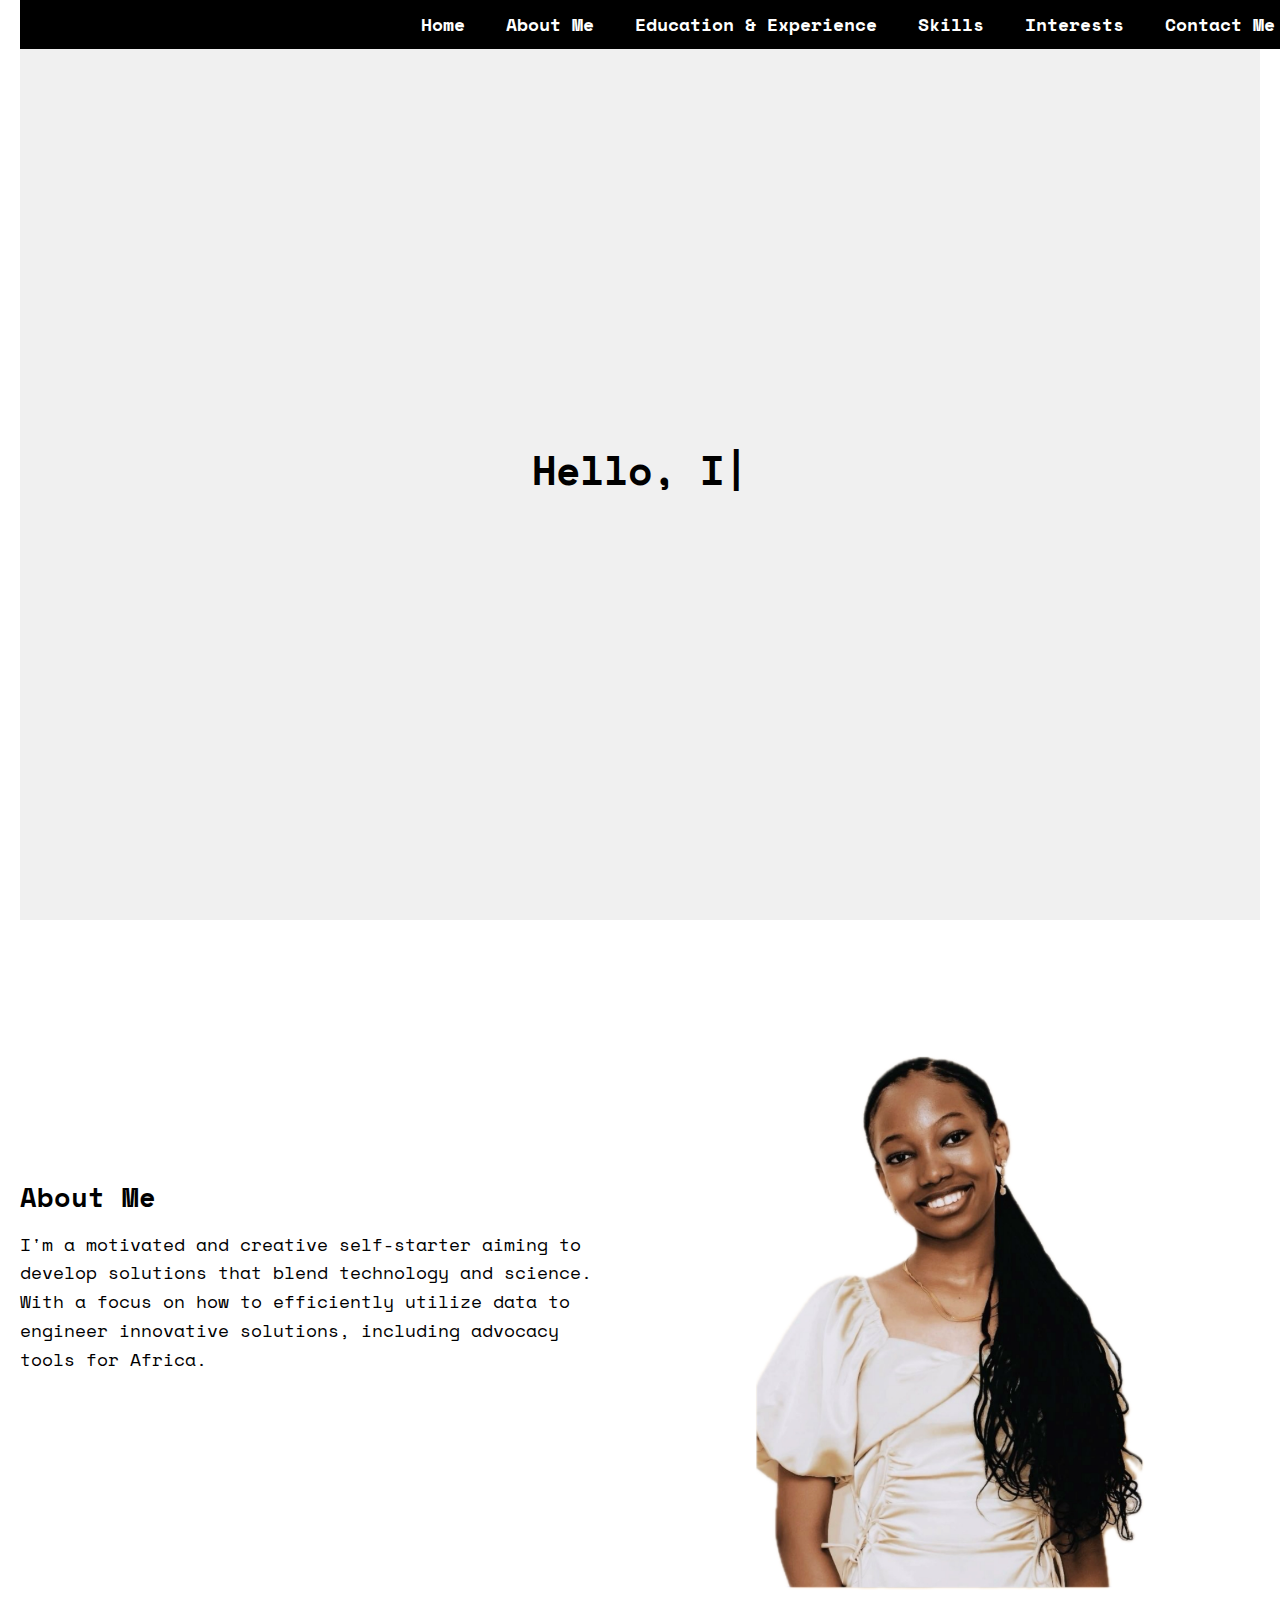
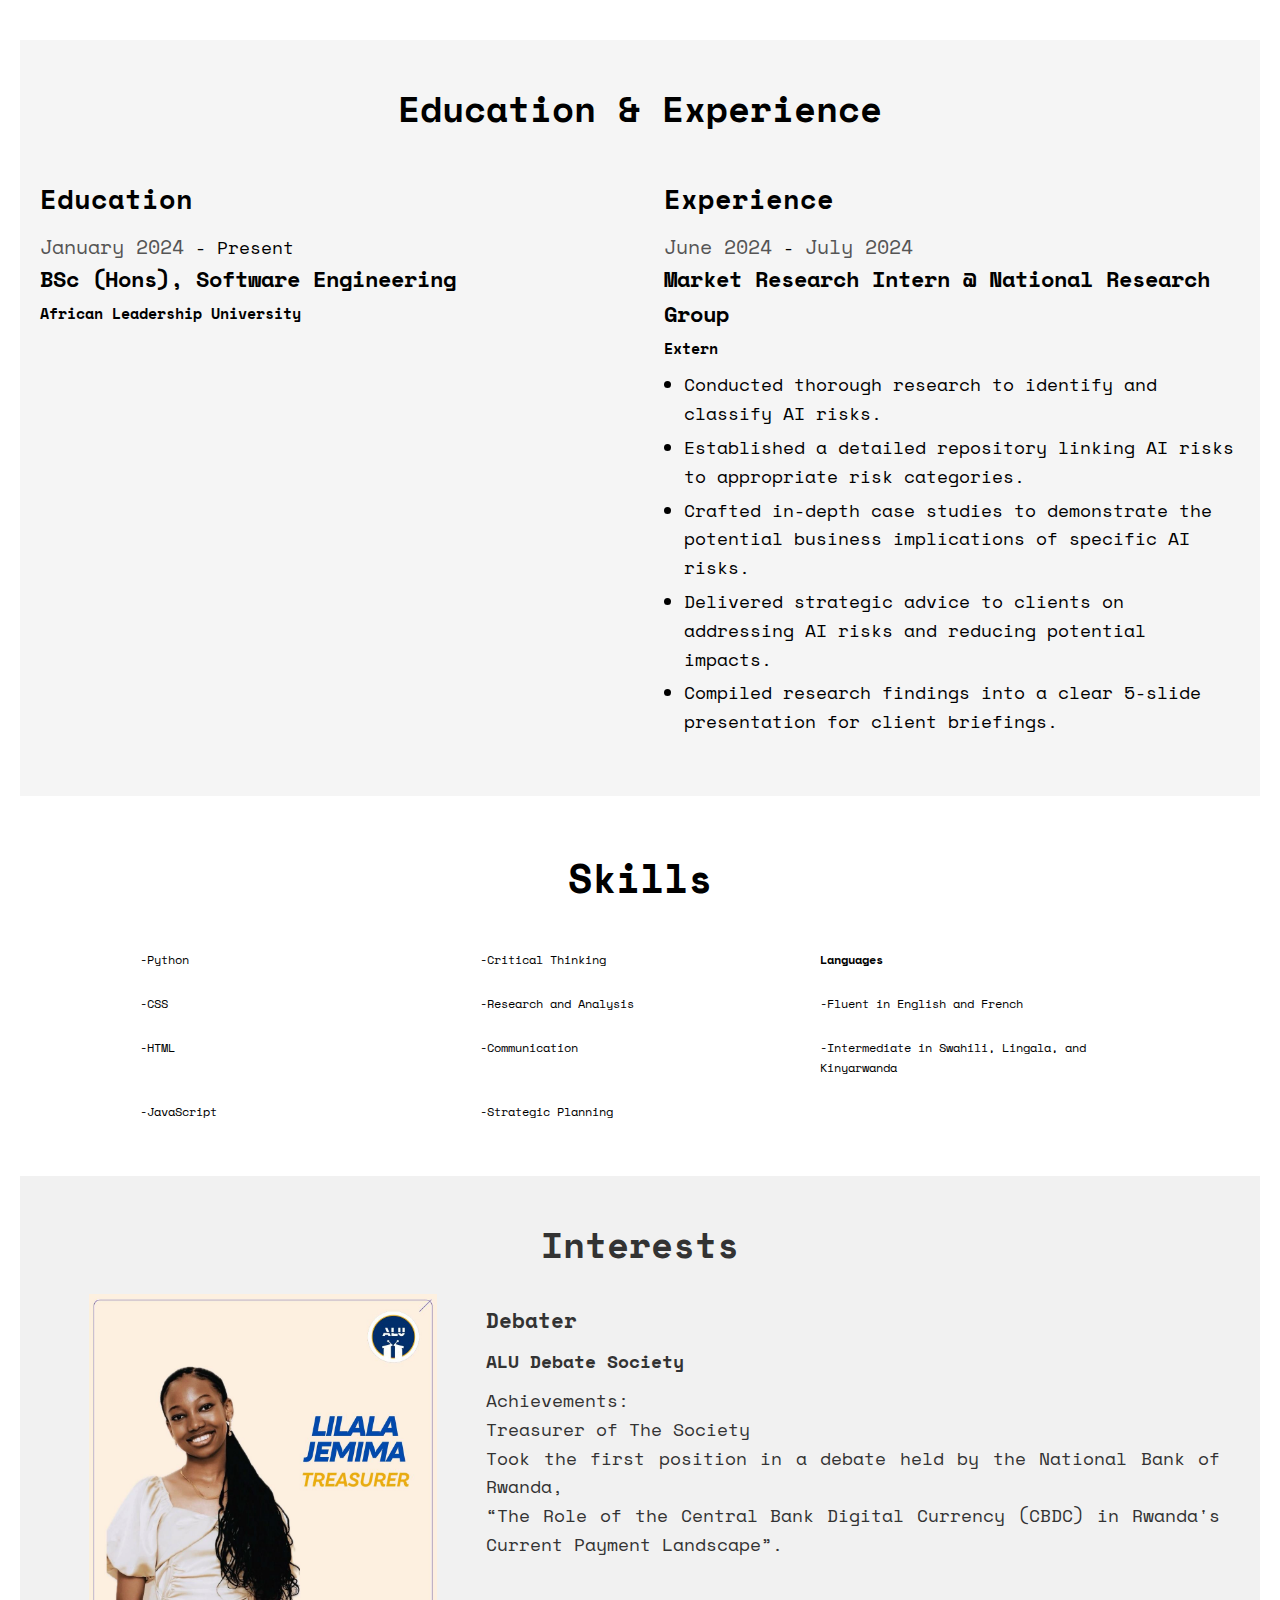
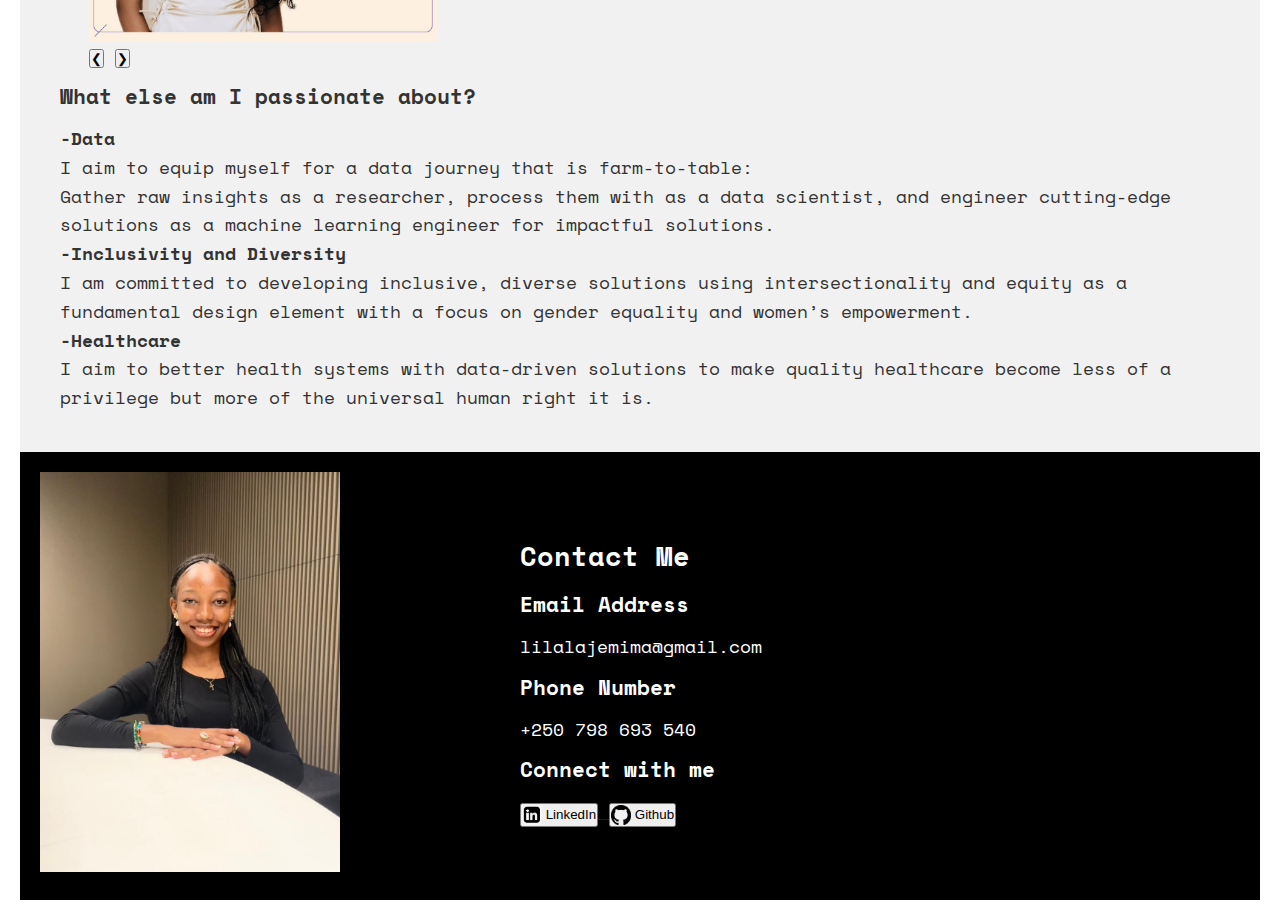
<file: index.html>
<!DOCTYPE html>
<html lang="en">

<head>
    <meta charset="utf-8">
    <title>Lilala Runiga Jemima</title>
    <link href="https://fonts.googleapis.com/css2?family=Space+Mono:wght@400;700&display=swap" rel="stylesheet">
    <link rel="stylesheet" href="styles.css">
</head>

<body>
    <!--Navigation menu-->
    <header>
        <nav aria-label="Main navigation">
            <a href="#home">Home</a>
            <a href="#about">About Me</a>
            <a href="#experience">Education & Experience</a>
            <a href="#skills">Skills</a>
            <a href="#interests">Interests</a>
            <a href="#contacts">Contact Me</a>
        </nav>
    </header>

    <!--Main content of the resume-->
    <main>
        <!-- for the home section-->
        <section id="home" aria-labelledby="home-heading">
            <h1 id="home-heading"><span id="typing-effect"></span> </h1>


        </section>

        <!-- for the about section-->
        <section id="about" aria-labelledby="about-heading">
            <div class="about-container">
                <div>
                    <h2 id="about-heading">About Me</h2>
                    <p>
                        I'm a motivated and creative self-starter aiming to develop solutions that blend technology and
                        science.
                        <br>
                        With a focus on how to efficiently utilize data to engineer innovative solutions, including
                        advocacy tools for Africa.
                    </p>
                </div>
                <img src="images/profile.png" alt="Lilala's profile picture" class="about-image">
            </div>
        </section>

        <!-- For the Education and experience section-->
        <section id="experience" aria-labelledby="experience-heading">
            <h2 id="experience-heading">Education & Experience</h2>
            <div class="education-experience">

                <div class="education">
                    <h3>Education</h3>
                    <article>
                        <time datetime="2024-01">January 2024</time> - Present
                        <div>
                            <h4>BSc (Hons), Software Engineering</h4>
                            <h5>African Leadership University</h5>
                        </div>
                    </article>
                </div>

                <div class="experience">

                    <h3>Experience</h3>
                    <article>
                        <time datetime="2024-06">June 2024</time> - <time datetime="2024-07">July 2024</time>
                        <div>
                            <h4>Market Research Intern @ National Research Group</h4>
                            <h5>Extern</h5>
                        </div>
                        <ul>
                            <li>Conducted thorough research to identify and classify AI risks.</li>
                            <li>Established a detailed repository linking AI risks to appropriate risk categories.</li>
                            <li>Crafted in-depth case studies to demonstrate the potential business implications of
                                specific AI
                                risks.</li>
                            <li>Delivered strategic advice to clients on addressing AI risks and reducing potential
                                impacts.
                            </li>
                            <li>Compiled research findings into a clear 5-slide presentation for client briefings.</li>
                        </ul>
                    </article>
                </div>
            </div>
        </section>

        <!--Skills section-->
        <section id="skills" aria-labelledby="skills-heading">
            <h2 id="skills-heading">Skills</h2>
            <ul>
                <li>-Python</li>
                <li>-Critical Thinking</li>
                <li><strong>Languages</strong></li>
                <li>-CSS</li>
                <li>-Research and Analysis</li>
                <li>-Fluent in English and French</li>
                <li>-HTML</li>
                <li>-Communication</li>
                <li>-Intermediate in Swahili, Lingala, and Kinyarwanda</li>

                <li>-JavaScript</li>
                <li>-Strategic Planning</li>




            </ul>
        </section>

        <!--Interest section-->
        <section class="interests-section" id="interests">
            <h2>Interests</h2>
            <div class="interests-content">
                <!-- Image Slider -->
                <div class="interests-slider">
                    <!-- Link for Image 1 -->
                    <a href="https://www.instagram.com/p/DBBI6gXuUFx/?igsh=MTNxcDh6aG1wZHdsZg==" target="_blank">
                        <img src="images/treasurer.jpg" alt="Treasurer post" class="slider-image" style="width:100%; display:block;">
                    </a>
                    <!-- Link for Image 2 -->
                    <a href="https://www.linkedin.com/posts/afrwanda_rwanda-cbdc-digitalcurrency-ugcPost-7221578497650020353-pVjg?utm_source=share&utm_medium=member_desktop" target="_blank">
                        <img src="images/nbr_champion.jpeg" alt="NBR post" class="slider-image" style="width:100%; display:none;">
                    </a>
                    
                    <button id="prevBtn">❮</button>
                    <button id="nextBtn">❯</button>
                </div>
        
                <!-- Text content next to the image slider -->
                <div class="interests-text">
                    <h3>Debater</h3>
                    <h4>ALU Debate Society</h4>
                    <p>
                        Achievements:
                        <br>Treasurer of The Society
                        <br>Took the first position in a debate held by the National Bank of Rwanda, 
                        <br>“The Role of the Central Bank Digital Currency (CBDC) in Rwanda's Current Payment Landscape”.
                    </p>
                </div>
            </div>



            <div class="mission">
                <h3>What else am I passionate about?</h3>

                <dl>
                    <dt>
                        <h4>-Data</h4>
                    </dt>
                    <dd>
                        I aim to equip myself for a data journey that is farm-to-table: <br>
                        Gather raw insights as a researcher, process them with as a data scientist, and engineer
                        cutting-edge solutions as a machine learning engineer for impactful solutions.
                    </dd>

                    <dt>
                        <h4>-Inclusivity and Diversity</h4>
                    </dt>
                    <dd>
                        I am committed to developing inclusive, diverse solutions using intersectionality and equity as
                        a fundamental design element with a focus on gender equality and women’s empowerment.
                    </dd>

                    <dt>
                        <h4>-Healthcare</h4>
                    </dt>
                    <dd>
                        I aim to better health systems with data-driven solutions to make quality healthcare become less
                        of a privilege but more of the universal human right it is.
                    </dd>
                </dl>
            </div>
        </section>
    </main>

    <!--for the Contact section-->
    <footer id="contacts" aria-labelledby="contacts-heading">
        <div class="contact-container">
            <div>
                <img src="images/contact.jpg" alt="Lilala's profile picture" style="width: 300px; height: auto;">
            </div>

            <div class="contact-info">

                <h2 id="contacts-heading">Contact Me</h2>

                <div>
                    <h3>Email Address</h3>
                    <p>lilalajemima@gmail.com</p>
                </div>

                <div>
                    <h3>Phone Number</h3>
                    <p>+250 798 693 540</p>
                </div>

                <div>
                    <h3>Connect with me</h3>
                    <a href="https://www.linkedin.com/in/lilala-jemima-runiga/" target="_blank">
                        <button>
                            <img src="images/linkedin-icon.png" alt="LinkedIn"
                                style="width: 20px; height: 20px; vertical-align: middle;">
                            LinkedIn
                        </button>
                    </a>
                    <a href="https://github.com/lilalajemima" target="_blank">
                        <button>
                            <img src="images/github-icon.png" alt="GitHub"
                                style="width: 20px; height: 20px; vertical-align: middle;">
                            Github
                        </button>
                    </a>
                </div>
            </div>
        </div>
    </footer>
    <script src="script.js"></script>
</body>

</html>
</file>
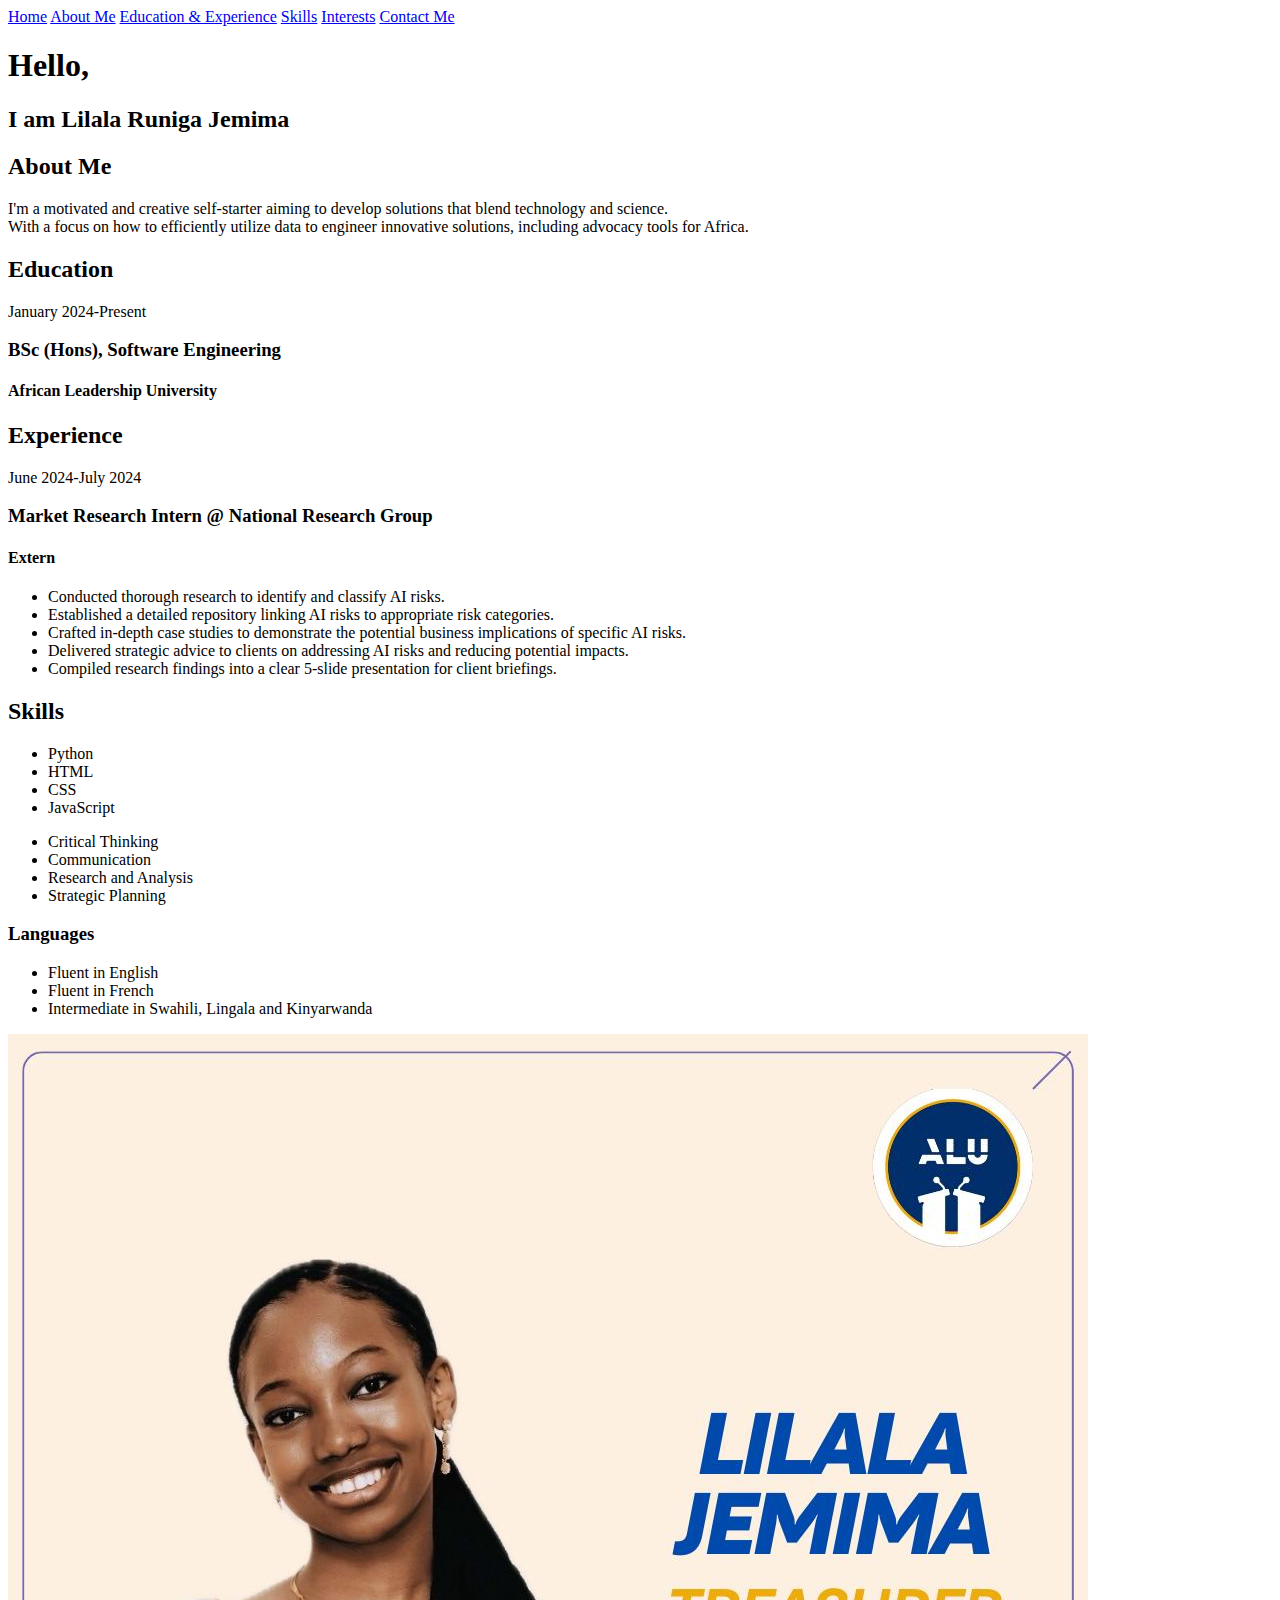
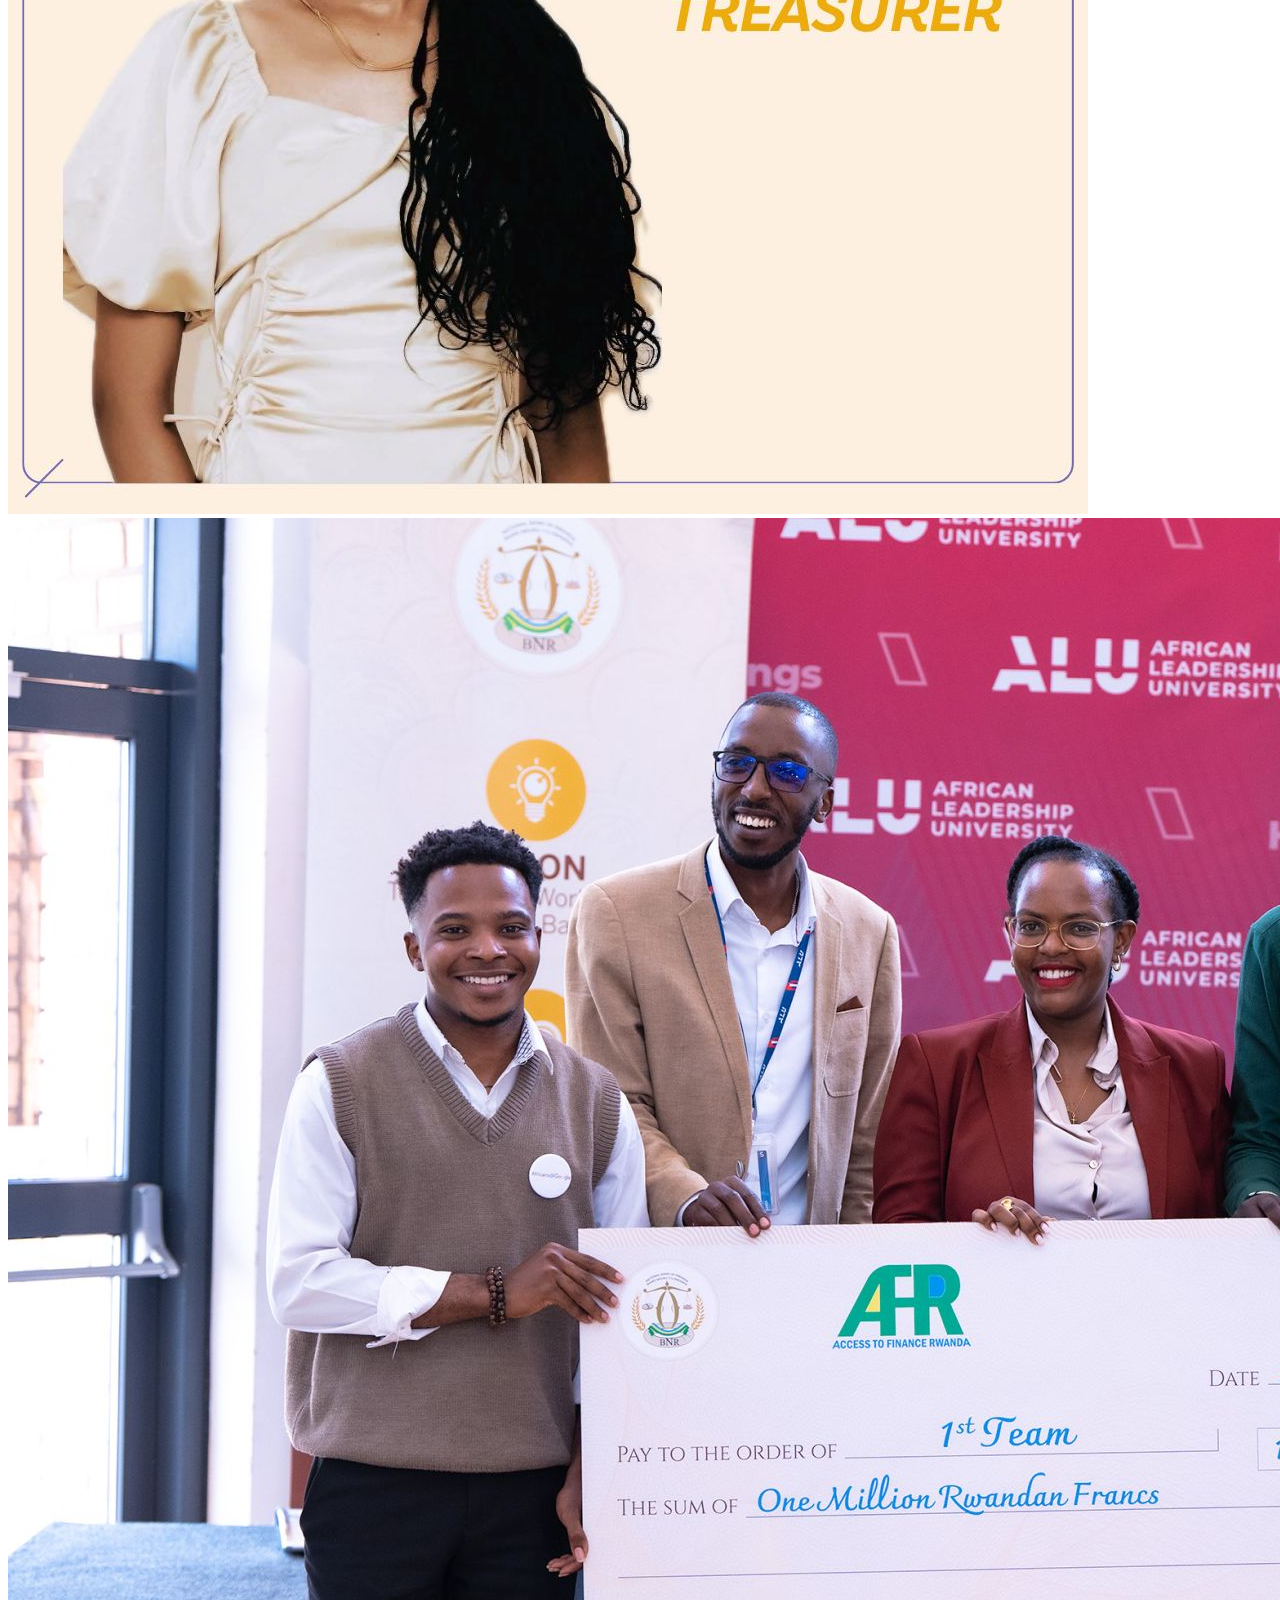
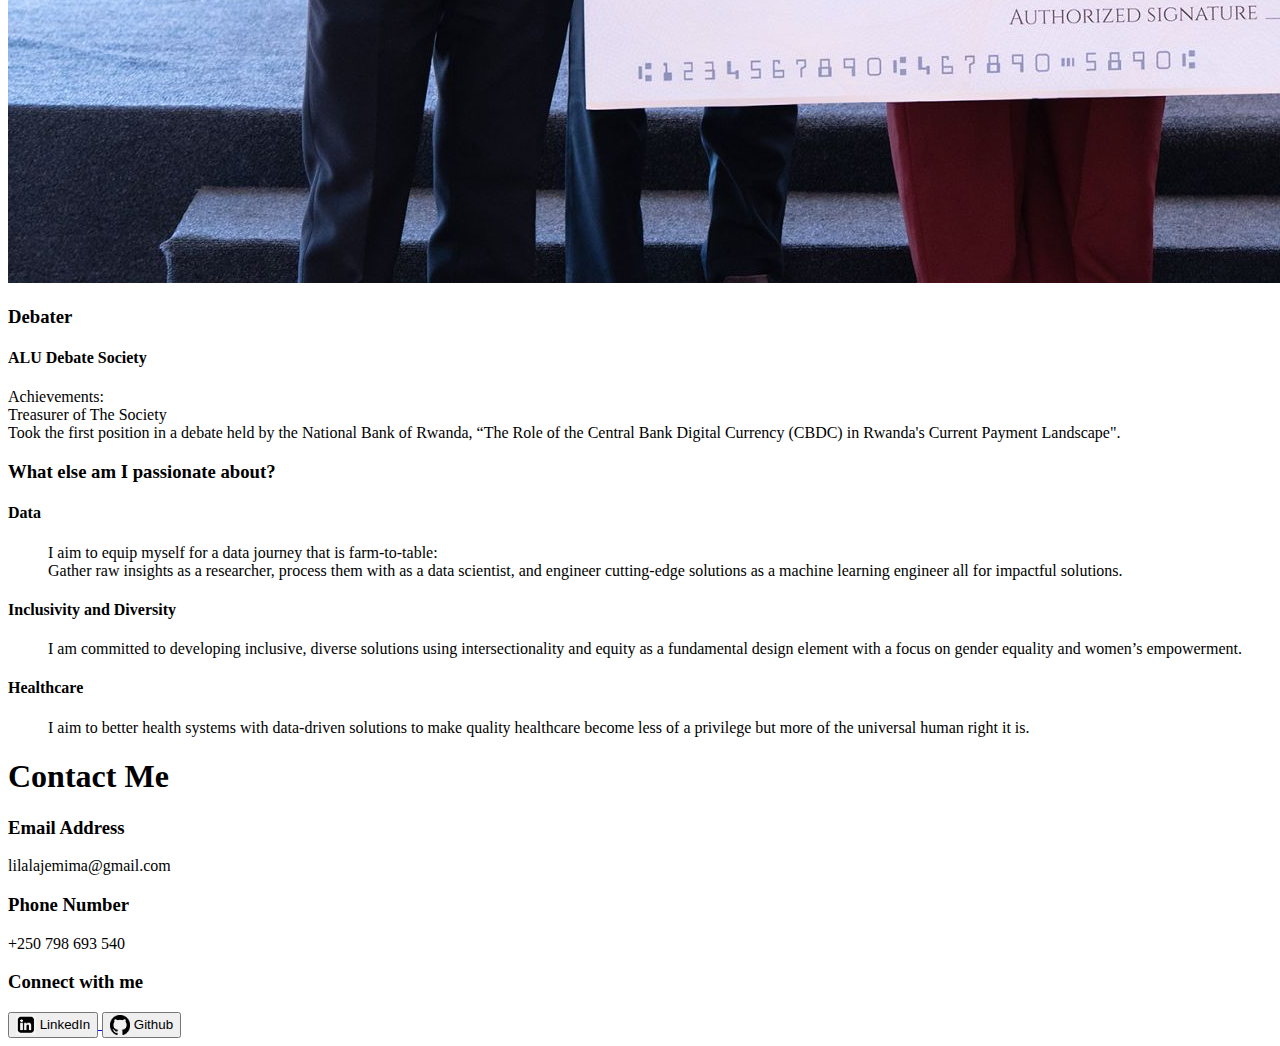
<file: draft.html>
<!DOCTYPE html>
<html lang="en">
    <head>
        <meta charset="utf-8">
        <title>Lilala Runiga Jemima's Resume</title>
    </head>
    <body>
        <!--This is the navigation menu with each link to a section of the resume-->
        <header>
            <nav>
                <a href="#home">Home</a>
                <a href="#about">About Me</a>
                <a href="#experience">Education & Experience</a>
                <a href="#skills">Skills</a>
                <a href="#interests">Interests</a>
                <a href="#contacts">Contact Me</a>
            </nav>
        </header>

        <!--The Home section works as our simple start, it will include a picture of me and a greeting-->
        <section id="home">
            <!--This is gonna have a typewriter effect-->
            <h1>Hello,</h1>
            <h2>I am Lilala Runiga Jemima</h2>
        </section>

        <!--The about section is the summary of who i am/mission maybe ?-->
        <section id="about">
            <h2>About Me</h2>
            <p>
                I'm a motivated and creative self-starter aiming to develop solutions that blend technology and science.
                <br>
                With a focus  on how to efficiently utilize data to engineer innovative solutions, including advocacy tools for Africa.
            </p>

        </section>
        
        <!--The experience section-->
        <section id="experience">
            <h2>Education</h2>
            <div>
                <div>January 2024-Present</div>
                <div>
                  <h3>BSc (Hons), Software Engineering</h3>
                  <h4>African Leadership University</h4>
                </div>
              </div>
            <!--For this section i will be using another list-->
            <h2>Experience</h2>
            <div>
                <div>June 2024-July 2024 </div>
                <div>
                  <h3>Market Research Intern @ National Research Group</h3>
                  <h4>Extern</h4>
                </div>
                <div>
                    <ul>
                        <li>Conducted thorough research to identify and classify AI risks.</li>
                        <li>Established a detailed repository linking AI risks to appropriate risk categories.</li>
                        <li>Crafted in-depth case studies to demonstrate the potential business implications of specific AI risks.</li>
                        <li>Delivered strategic advice to clients on addressing AI risks and reducing potential impacts.</li>
                        <li>Compiled research findings into a clear 5-slide presentation for client briefings.</li>
                    </ul>
                </div>
            </div>

        </section>
        
        <!--The skills section will have 3 bulleted lists each 3 separate rows for the width-->
        <section id="skills">
            <div class="skills-section">
                <h2>Skills</h2>
            
                <div class="skill-list">
                    <!--For coding languages-->
                    <ul>
                        <li>Python</li>
                        <li>HTML</li>
                        <li>CSS</li>
                        <li>JavaScript</li>
                    </ul>
                </div>
            
                <div class="skill-list">
                    <!--For soft skills-->
                    <ul>
                        <li>Critical Thinking</li>
                        <li>Communication</li>
                        <li>Research and Analysis</li>
                        <li>Strategic Planning</li>
                    </ul>
                </div>
            
                <div class="skill-list">
                    <h3>Languages</h3>
                    <ul>
                        <li>Fluent in English</li>
                        <li>Fluent in French</li>
                        <li>Intermediate in Swahili, Lingala and Kinyarwanda</li>
                    </ul>
                </div>
            </div>

        </section>

        <!--The interest section will include 2 pictures that slide and a paragraph on the side -->
        <section id="interests">
        <div class="interest">
            <!-- Image Slider -->
            <div class="image-slider">
                <a href="https://www.instagram.com/p/DBBI6gXuUFx/?igsh=MTNxcDh6aG1wZHdsZg==" target="_blank">
                    <img src="images/treasurer.jpg" alt="Instagram post showing lilala as a treasurer">
                </a>
                <a href="https://www.linkedin.com/posts/afrwanda_rwanda-cbdc-digitalcurrency-activity-7221578498769862656-ppnu?utm_source=share&utm_medium=member_desktop" target="_blank">
                    <img src="images/nbr_champion.jpeg" alt="linkedin post for the nbr  win">
                </a>
            </div>
        
            <!-- Paragraph that will be next to the images -->
            <div class="text-content">
                <h3>Debater</h3>
                <h4>ALU Debate Society</h4>  
                <p>
                    Achievements:<br>
                    Treasurer of The Society <br>
                    Took the first position in a debate held by the National Bank of Rwanda, “The Role of the Central Bank Digital Currency (CBDC) in Rwanda's Current Payment Landscape".
                </p>
            </div>
        </div>
        <div class="mission">
            <h3>What else am I passionate about?</h3>
            
            <dt><h4>Data</h4></dt>
            <dd>
                I aim to equip myself for a data journey that is farm-to-table: <br>
                Gather raw insights as a researcher, process them with as a data scientist, and engineer cutting-edge solutions as a machine learning engineer all for impactful solutions.
            </dd>

            <dt><h4>Inclusivity and Diversity</h4></dt>
            <dd>
                I am committed to  developing inclusive, diverse solutions  using intersectionality and equity as a fundamental design element with a focus on gender equality and women’s empowerment.
            </dd>

            <dt><h4>Healthcare</h4></dt>
            <dd>
                I aim to better health systems with data-driven solutions to make quality healthcare become less of a privilege but more of the universal human right it is.
            </dd>

        </div>


        </section>

        <!--The Contact section will have info to reach out-->
        <section id="contacts">
            <h1>Contact Me</h1>

        <div>
            <h3>Email Address</h3>
            <p>lilalajemima@gmail.com</p>
        </div>

        <div>
            <h3>Phone Number</h3>
            <p>+250 798 693 540</p>
        </div>

        <div>
            <h3>Connect with me</h3>
            <a href="https://www.linkedin.com/in/lilala-jemima-runiga/" target="_blank">
                <button>
                    <img src="images/linkedin-icon.png" alt="LinkedIn" style="width: 20px; height: 20px; vertical-align: middle;">
                    LinkedIn
                </button>
            </a>
            <a href="https://github.com/lilalajemima" target="_blank">
                <button>
                    <img src="images/github-icon.png" alt="GitHub" style="width: 20px; height: 20px; vertical-align: middle;">
                    Github
                </button>
            </a>
        </div>
        </section>


    </body>
</html>
</file>
<file: styles.css>
/* Universal Style */
* {
    margin: 0;
    padding: 0;
    box-sizing: border-box;
}

body {
    font-family: 'Space Mono', monospace;
    font-size: 18px;
    line-height: 1.6;
    background-color: #fff;
    color: #000000;
    padding: 20px;
}

/* The navigation Bar */
header nav {
    position: fixed;
    background-color: #000000;
    padding: 10px;
    text-align: right;
    top: 0;
    width: 100%;
    z-index: 1000;

}

header nav a {
    color: #fff;
    text-decoration: none;
    margin: 0 15px;
    font-weight: bold;
}

header nav a:hover {
    color: #f4f4f4;
    text-decoration: underline;
}

/* The Home section */
#home {
    height: 100vh;
    display: flex;
    justify-content: center;
    align-items: center;
    background-color: #f0f0f0;
    color: #000000;
    font-family: 'Space Mono', monospace;
}


#home-heading {
    font-size: 2.5rem;
    text-align: center;
}


#typing-effect::after {
    content: "|";
    animation: blink 1s step-end infinite;
}


@keyframes blink {
    50% {
        opacity: 0;
    }
}

/* The about me section */
#about {
    margin: 50px 0;
}

.about-container {
    display: flex;
    align-items: center;
    justify-content: space-between;
    gap: 20px;
}

.about-text {
    width: 50%;
}

.about-text h2 {
    font-size: 2.5rem;
    color: #333;
}

.about-text p {
    font-size: 1.1rem;
    line-height: 1.6;
    color: #555;
}

.about-image {
    width: 50%;
}

.about-image img {
    width: 100%;  
    height: 200;
    object-fit: cover;
    border-radius: 10px;
}

/*  the "Education & Experience"  */

#experience {
    background-color: #f5f5f5; 
    padding: 40px 20px; 
}

.experience-container {
    width: 100%;
    padding: 20px;
    margin-bottom: 30px;
}

#experience-heading {
    text-align: center;
    font-size: 2em;
    font-weight: bold;
    margin-bottom: 30px; 
}

.education-experience {
    display: flex;
    justify-content: space-between; 
    gap: 40px; 
    width: 100%;
    align-items: flex-start; 
}

.education, .experience {
    width: 48%; 
}

.education h3, .experience h3 {
    font-size: 1.5em;
    margin-bottom: 10px;
}

.education article, .experience article {
    margin-bottom: 20px; 
}

ul {
    margin-top: 10px;
    padding-left: 20px; 
}

ul li {
    margin-bottom: 5px;
}


.education article time, .experience article time {
    font-size: 1.1em;
    color: #555;
    margin-bottom: 5px;
}

.education h4, .experience h4 {
    font-size: 1.2em;
    margin-bottom: 5px;
}







/* Skills Section */
#skills {
    background-color: #ffffff;
    color: rgb(0, 0, 0);
    padding: 50px 20px;
    text-align: center;
}


#skills h2 {
    font-size: 2.5rem;
    margin-bottom: 40px;
}


#skills ul {
    display: grid;
    grid-template-columns: repeat(3, 1fr); 
    gap: 20px;
    list-style-type: none;
    padding: 0;
    margin: 0 auto;
    max-width: 1000px;
}

#skills ul li {
    text-align: left;
    font-size: 12px;
}


@media (max-width: 768px) {
    #skills ul {
        grid-template-columns: 1fr;
    }
}

/* Styling for the Interests Section */
.interests-section {
    background-color: #f1f1f1; 
    padding: 40px;
    color: #333;
    justify-content: center;
}

.interests-section h2 {
    text-align: center;
    margin-bottom: 20px;
    font-size: 2em;
}

.interests-content {
    display: flex;
    justify-content: space-between;
    align-items: flex-start;
}

.interests-slider {
    width: 30%;
    position: relative;
    max-width: 600px; 
    margin: 0 auto;

}


.slider-image {
    width: 100%;
    height: auto;
    display: block;
    
}

button-slider {
    position: absolute;
    top: 50%;
    transform: translateY(-50%);
    background-color: rgba(0, 0, 0, 0.5);
    color: white;
    border: none;
    padding: 10px;
    cursor: pointer;
}

#prevBtn {
    left: 10px;
}

#nextBtn {
    right: 10px;
}

.interests-text {
    width: 65%;
    padding-left: 20px;
    text-align: justify;
}



/*  for the contact section */
.contact-container {
    display: flex;
    justify-content: space-between;
    align-items: center;
    padding: 20px;
    background-color: #000000;
    color: white
     
}

.contact-image {
    width: 30%;
    margin-left: 100px;
    object-fit: contain;
}

.contact-info {
    width: 60%; 
}

.contact-info h2, h3, p {
    margin: 10px 0;
}

button-contact {
    display: inline-flex;
    align-items: center;
    margin-right: 10px;
    padding: 8px 12px;
    font-size: 14px;
    background-color: #333;
    color: white;
    border: none;
    cursor: pointer;
}

button-contact img {
    margin-right: 5px;
}

button-contact:hover {
    background-color: #555;
}
</file>
